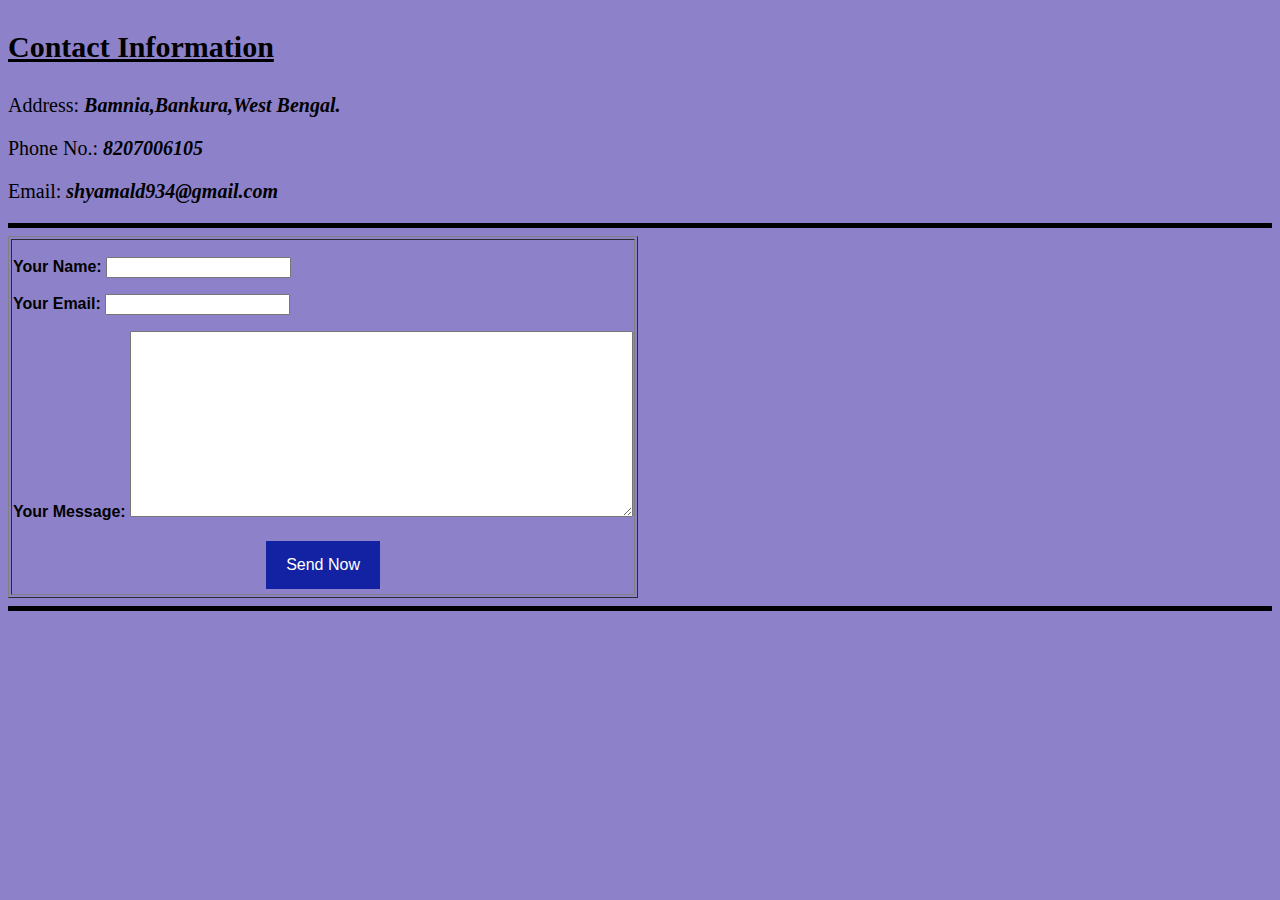
<file: contact-info.html>
<!DOCTYPE html>
<html lang="en">

<head>
    <meta charset="UTF-8">
    <meta http-equiv="X-UA-Compatible" content="IE=edge">
    <meta name="viewport" content="width=device-width, initial-scale=1.0">
    <title>Contact Info</title>
    <link rel="stylesheet" href="style1.css">
</head>

<body style="background-color:rgb(141, 130, 202);">
    <h3 class="design">Contact Information</h3>

    <div class="design2">
    <p> Address:
        <em> Bamnia,Bankura,West Bengal.</em>
    </p>
    <p> Phone No.:
        <em>8207006105</em>
    </p>
    <p> Email:
        <em>shyamald934@gmail.com</em>
    </p>
</div>
    <hr size="3" noshade>
    <div class="bold">
    <form action="mailto:amitdas1228@gmail.com" method="POST" enctype="text/plain" >
        <table border="1">
            <td>
                <p>Your Name: <input type="text" name="name" id=name required></p>
                <p>Your Email: <input type="email" name="email" id="email" required> </p>
                <p>Your Message:
                    <textarea name="address" id="address" cols="60" rows="12" required></textarea>
                </p>
                <!-- <p>Your Image:<input type="file" name="file" id="file" required></p> -->
                <!-- <input type="submit" value="Send" class="button"> -->
                <div align="center"><input type="submit" class="button" value="Send Now"></div>
            </td>
        </table>
    </form>
</div>
    <hr size="3" noshade>
</body>

</html>
</file>
<file: style1.css>
/* p,ol{
    color:orange;
}
ul,a{
    color:lime;
    list-style-type:upper-alpha;
} */
/* body{
    color: rgb(0, 17, 255);
} */
/* p.special,li.special
{
   color: red; 
   font-weight: bolder;
} */
/* h1.special
{
    color: rgb(255, 0, 255);
    font-weight: bolder;
} */
body
{
    background-color: rgba(115, 219, 238, 0.918);
}
.design{
    font-size: 30px;
    text-decoration: underline;
}
.bold
{
    font-weight: bolder;
    font-family:'Franklin Gothic Medium', 'Arial Narrow', Arial, sans-serif;
}
.button{

background-color: #1322a3;
  border: none;
  color: white;
  padding: 15px 20px;
  text-align: center;
  text-decoration: none;
  display: inline-block;
  font-size: 16px;
  margin: 4px 2px;
  cursor: pointer;

  
}
.design2
{
    font-size: 20px;
    font-family: cursive;
}
em{
    font-size: 20px;
    font-weight: bold;
}
h1
{
    font-family:Verdana, Geneva, Tahoma, sans-serif;
    font-style: oblique;
    font-size: 25px;
} 
hr{
    height: 5px;
    background-color:black;
    border: none;
}
a:hover
{
    color: yellow;
    text-decoration:none;
}
/* Values */
/* Background */
.background
{
    background-image: url("image/image2.jpg");
    height: 1000px;
    width: 1000px;
    background-repeat: no-repeat;
    background-size: 600px;
    background-attachment: scroll;
    background-position: center;
}
/* Fonts */
.fonts
{
    font-family: cursive;
    font-style: italic;
    font-size: 20px;
    font-weight: lighter;
}
.style{
    font-family:Arial, Helvetica, sans-serif;
}
/* Formatting Text */
.format
{
    text-align: center;
    color: chartreuse;
}
/* Text Decoration */
.decoration
{
    text-decoration: overline;
    text-decoration: line-through;
    text-decoration: underline;
    /* text-decoration: underline overline; */
}
/* Text Transformation */
.transformation
{
    text-transform: capitalize;
    text-transform: uppercase;
    text-transform: lowercase;
    text-transform: none;
}
/* Word Spacing */
.spacing
{
    line-height:0;
    /* word-spacing: px; */
    text-indent: 100px;
}
/* h1
{
    text-align: center;
    background-color: rgb(10, 133, 149);
    text-shadow: 4px 4px 3px red;
} */
</file>
